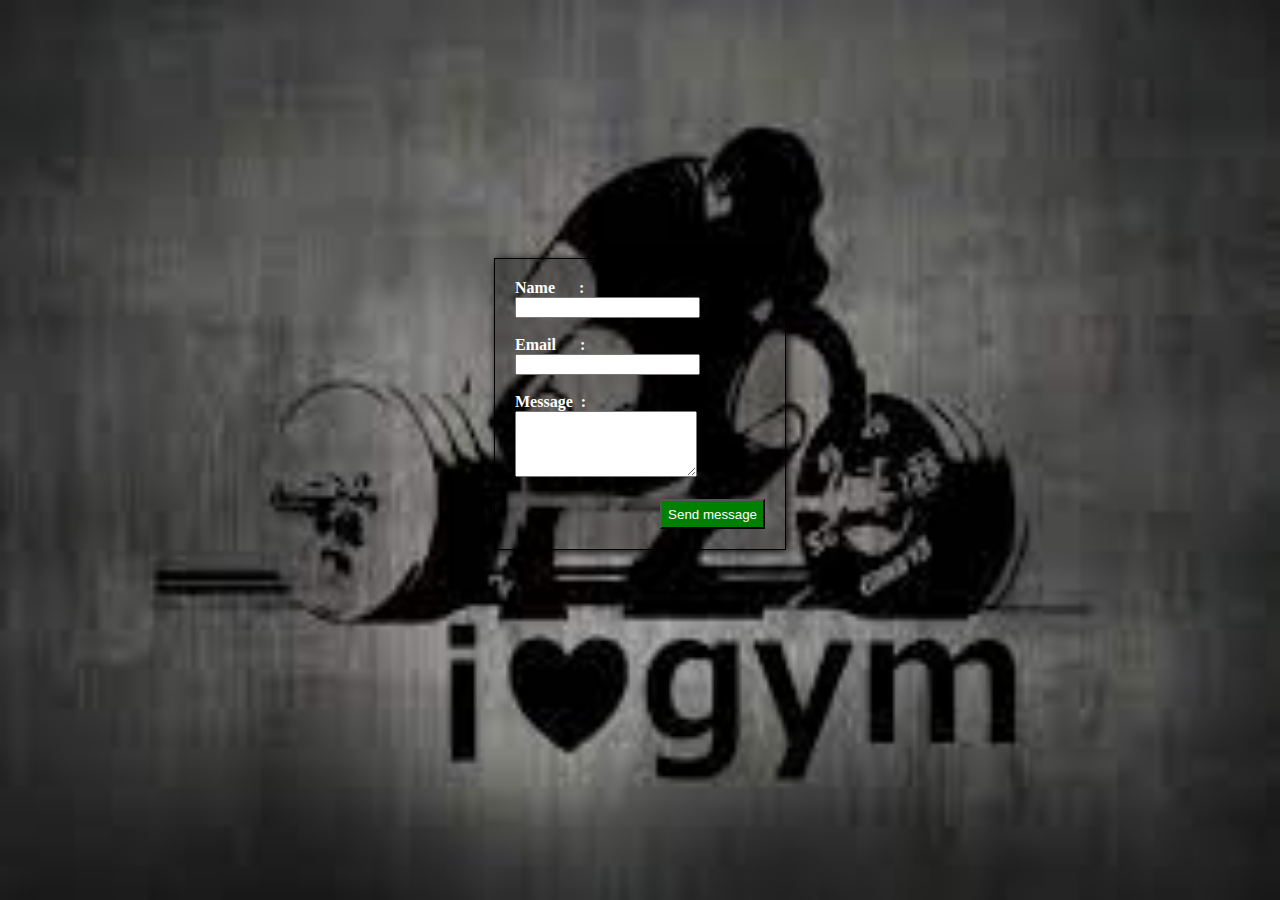
<file: contact.html>
<!DOCTYPE html>
<html lang="en">

<head>
    <meta charset="UTF-8">
    <meta name="viewport" content="width=, initial-scale=1.0">
    <title>contact</title>
    <style>
        body {

            background: url("[data-uri]");
            background-repeat: no-repeat;
            background-size: 100% 100%;
            background-attachment: fixed;
            display: flex;
            justify-content: center;
            
        }

        .box {
            border: 1px solid black;
            width: 250px;
            padding: 20px;
            background: rgba(0, 0, 0, 0.354);
            box-shadow: 2px 2px 10px black;
            color: #fff;
            font-weight: bold;
            margin-top: 250px;
        }
        form button{
            float: right;
            background-color: green;
            height: 30px; 
            color: #fff;
        }
    </style>
</head>

<body>

    <div class="box">
        <form action="">
            Name &nbsp;&nbsp;&nbsp;&nbsp; : <input type="text" id="name"><br><br>
            Email &nbsp;&nbsp;&nbsp;&nbsp;&nbsp;: <input type="email" id="email"><br><br>
            Message &nbsp;: <textarea rows="4" cols="20" id="message"></textarea><br><br>
            <button onclick="sendMessage()">Send message</button>
        </form>
    </div>

</body>

</html>
</file>
